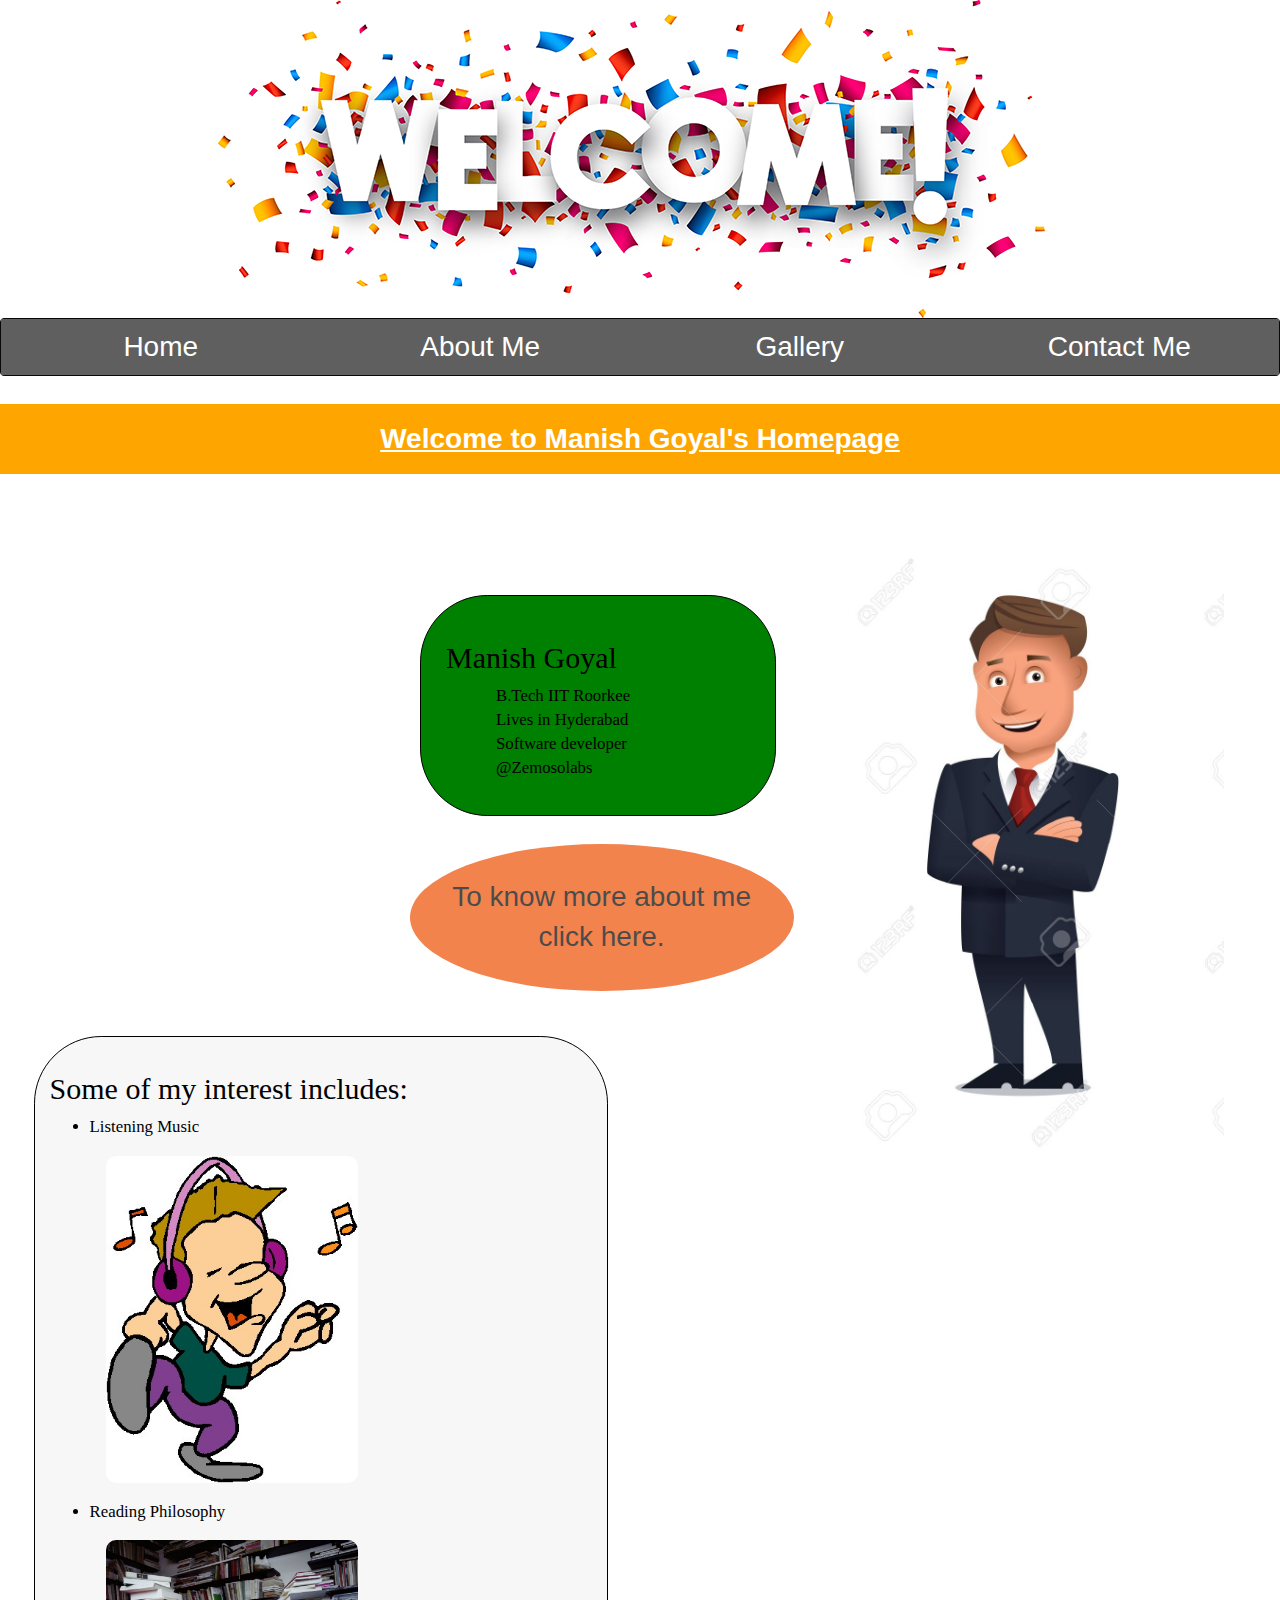
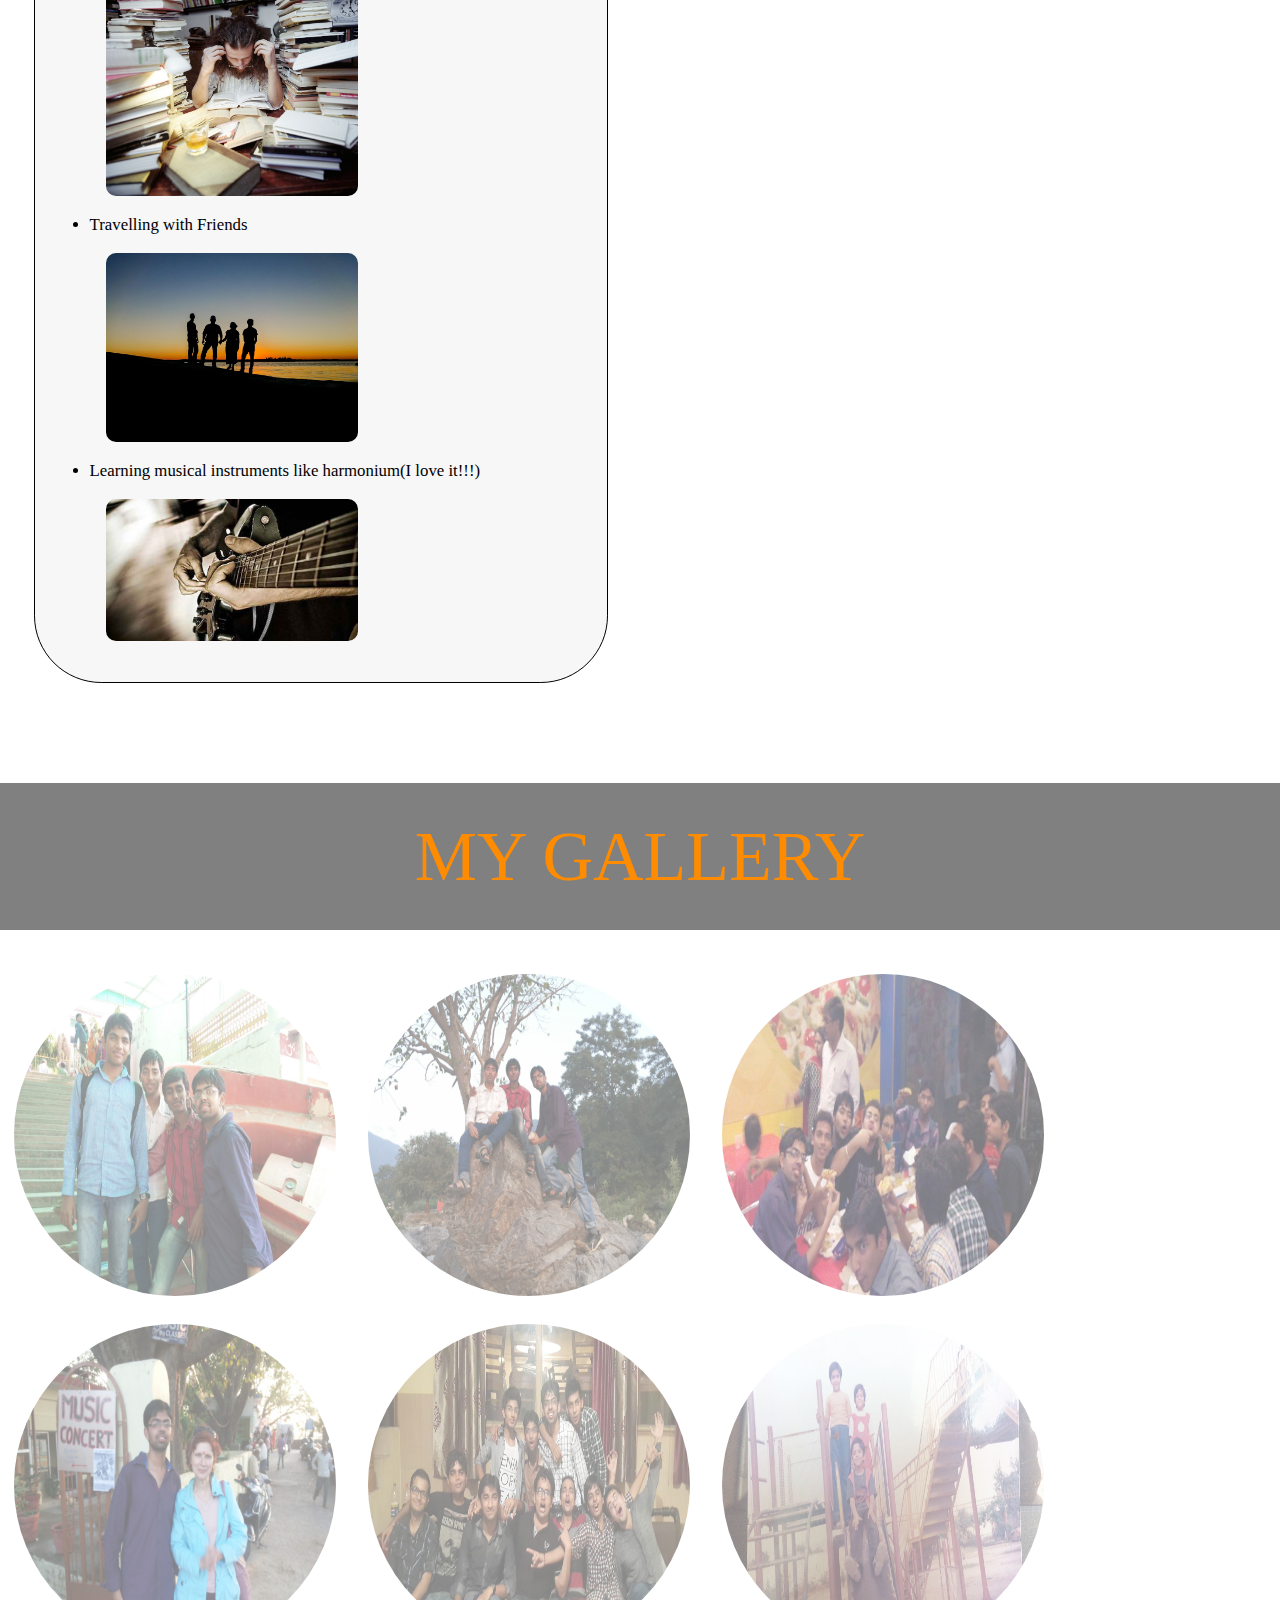
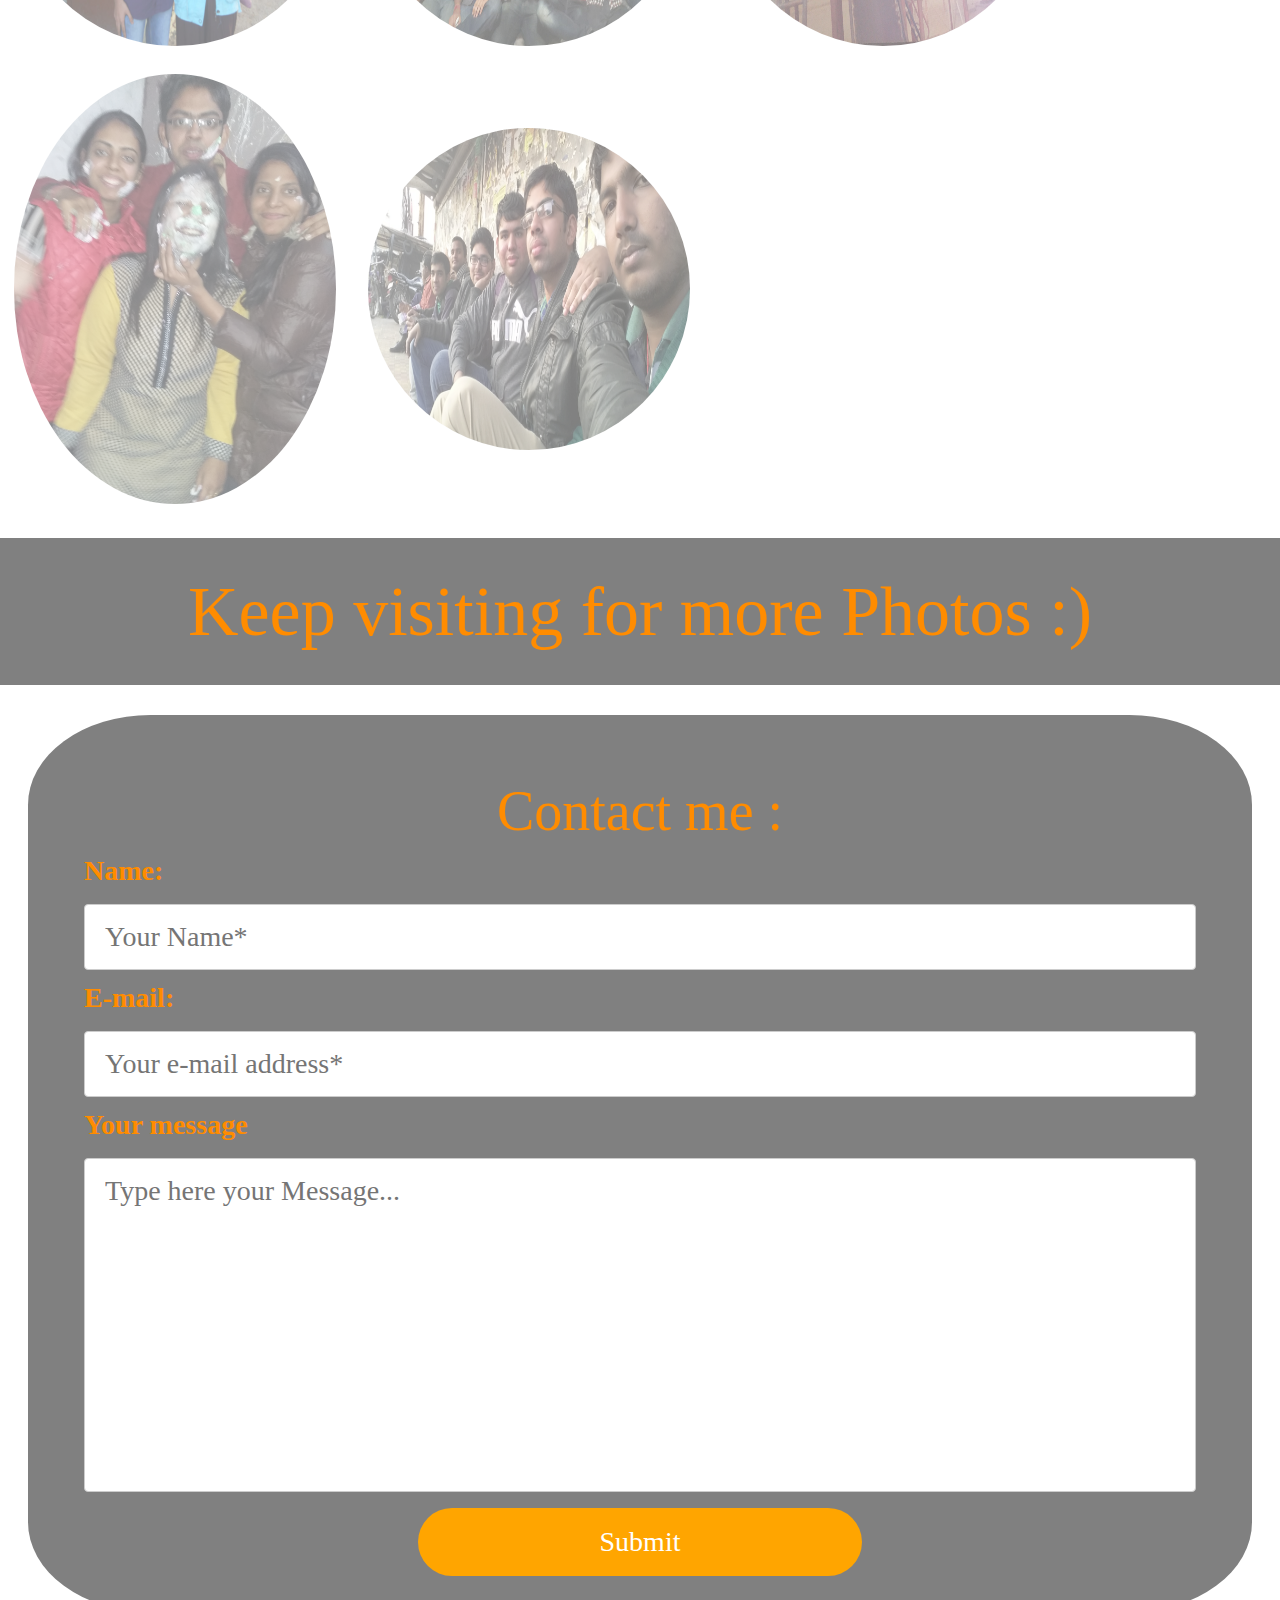
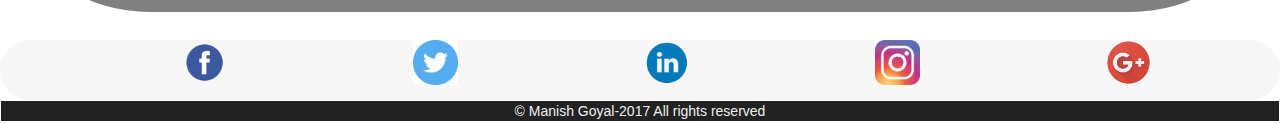
<file: index.html>
<!DOCTYPE html>
<html>
  <head>
    <title>Home</title>  
    <meta charset="utf-8">
    <meta name="viewport" content="width=device-width, initial-scale=1">
    <link rel="stylesheet" href="https://maxcdn.bootstrapcdn.com/bootstrap/3.3.7/css/bootstrap.min.css">
    <script src="https://ajax.googleapis.com/ajax/libs/jquery/3.2.0/jquery.min.js"></script>
    <script src="https://maxcdn.bootstrapcdn.com/bootstrap/3.3.7/js/bootstrap.min.js"></script>
    <link rel="stylesheet" type="text/css" href="style_page.css">
  </head>
  <body>
    <div id = "header"><img src="welcome.jpg"></div>
    <nav class="navbar navbar-inverse" data-spy="affix" data-offset-top="197">
      <div class="col-sm-3"><a href="#">Home</a></div>
      <div class="col-sm-3"><a href="#contentheader">About Me</a></div>
      <div class="col-sm-3"><a href="#linkGallery">Gallery</a></div>
      <div class="col-sm-3"><a href="#link">Contact Me</a></div>
    </nav>
    <div id="contentheader">Welcome to Manish Goyal's Homepage</div>
    <div id="mypic"><img src="me.jpg"><br></div>
    <div id="intro">
      <h2>Manish Goyal</h2>
      <ul style="margin:10px;">
        B.Tech IIT Roorkee<br>
        Lives in Hyderabad<br>
        Software developer<br>
        @Zemosolabs
      </ul>
    </div>
    <div id="knowmore"><a href="About%20Me.pdf" target="_blank" title="About Me" >To know more about me click here.</a></div> 
    <div id="interest">
      <h2>Some of my interest includes:</h2>
      <ul style="margin-top:10px;">
        <li>Listening Music</li><img class="interest_img" src="music.jpg">
        <li>Reading Philosophy</li><img class ="interest_img" src="Philosophy2.jpg">
        <li>Travelling with Friends</li><img class ="interest_img" src="travelling.jpg">
        <li>Learning musical instruments like harmonium(I love it!!!)</li><img class ="interest_img" src="musical.jpg">
      </ul>
    </div>
    <div id="linkGallery"></div>
    <br><br><br><br>
    <h1 class="jumbotron gallery_header">MY GALLERY</h1>
    <img class="gallery" src="1.jpg">
    <img class="gallery" src="2.jpg">
    <img class="gallery" src="3.jpg">
    <img class="gallery" src="4.jpg">
    <img class="gallery" src="5.jpg">
    <img class="gallery" src="6.jpg">
    <img class="gallery" src="7.jpg">
    <img class="gallery" src="8.jpg">
    <br>
    <h1 class="jumbotron gallery_header">Keep visiting for more Photos :)</h1>
    <div id = "link"></div>
    <div id="contact">
      <center id ="contact_header">Contact me :<br></center>
      <form>
        <label>Name:</label>
        <input type="text" name="Hare" placeholder="Your Name*" required="required" class="input_details">
        <label>E-mail:</label>
        <input type="email" name="Hare" placeholder="Your e-mail address*" required="required" class="input_details">
        <br>
        <label for="input_msg">Your message</label>
        <input type="text" id="input_msg" name="firstname" placeholder="Type here your Message..."><br>
        <center><input type="submit" name="submit button" placeholder="submit me"></center>
      </form>
    </div>
    <div id="footer">
      <a href="https://www.facebook.com/manish.goyal.9237" target="_blank"><img src ="logo-facebook.png" height="45em"></a>
      <a href="http://twitter.com" target="_blank"><img src="twitter.png" height="45em"></a>
      <a href="http://linkedin.com" target="_blank"><img src="linkedin-logo.png" height="45em"></a>
      <a href="http://tumblr.com" target="_blank"><img src="instagram.png" height="45em"></a>
      <a href="https://plus.google.com/u/1/114882080144903340331" target="_blank"><img src="Google+.png" height="45em"></a>
    </div>
    <footer>&copy; Manish Goyal-2017 All rights reserved</footer>
  </body>
</html>
</file>
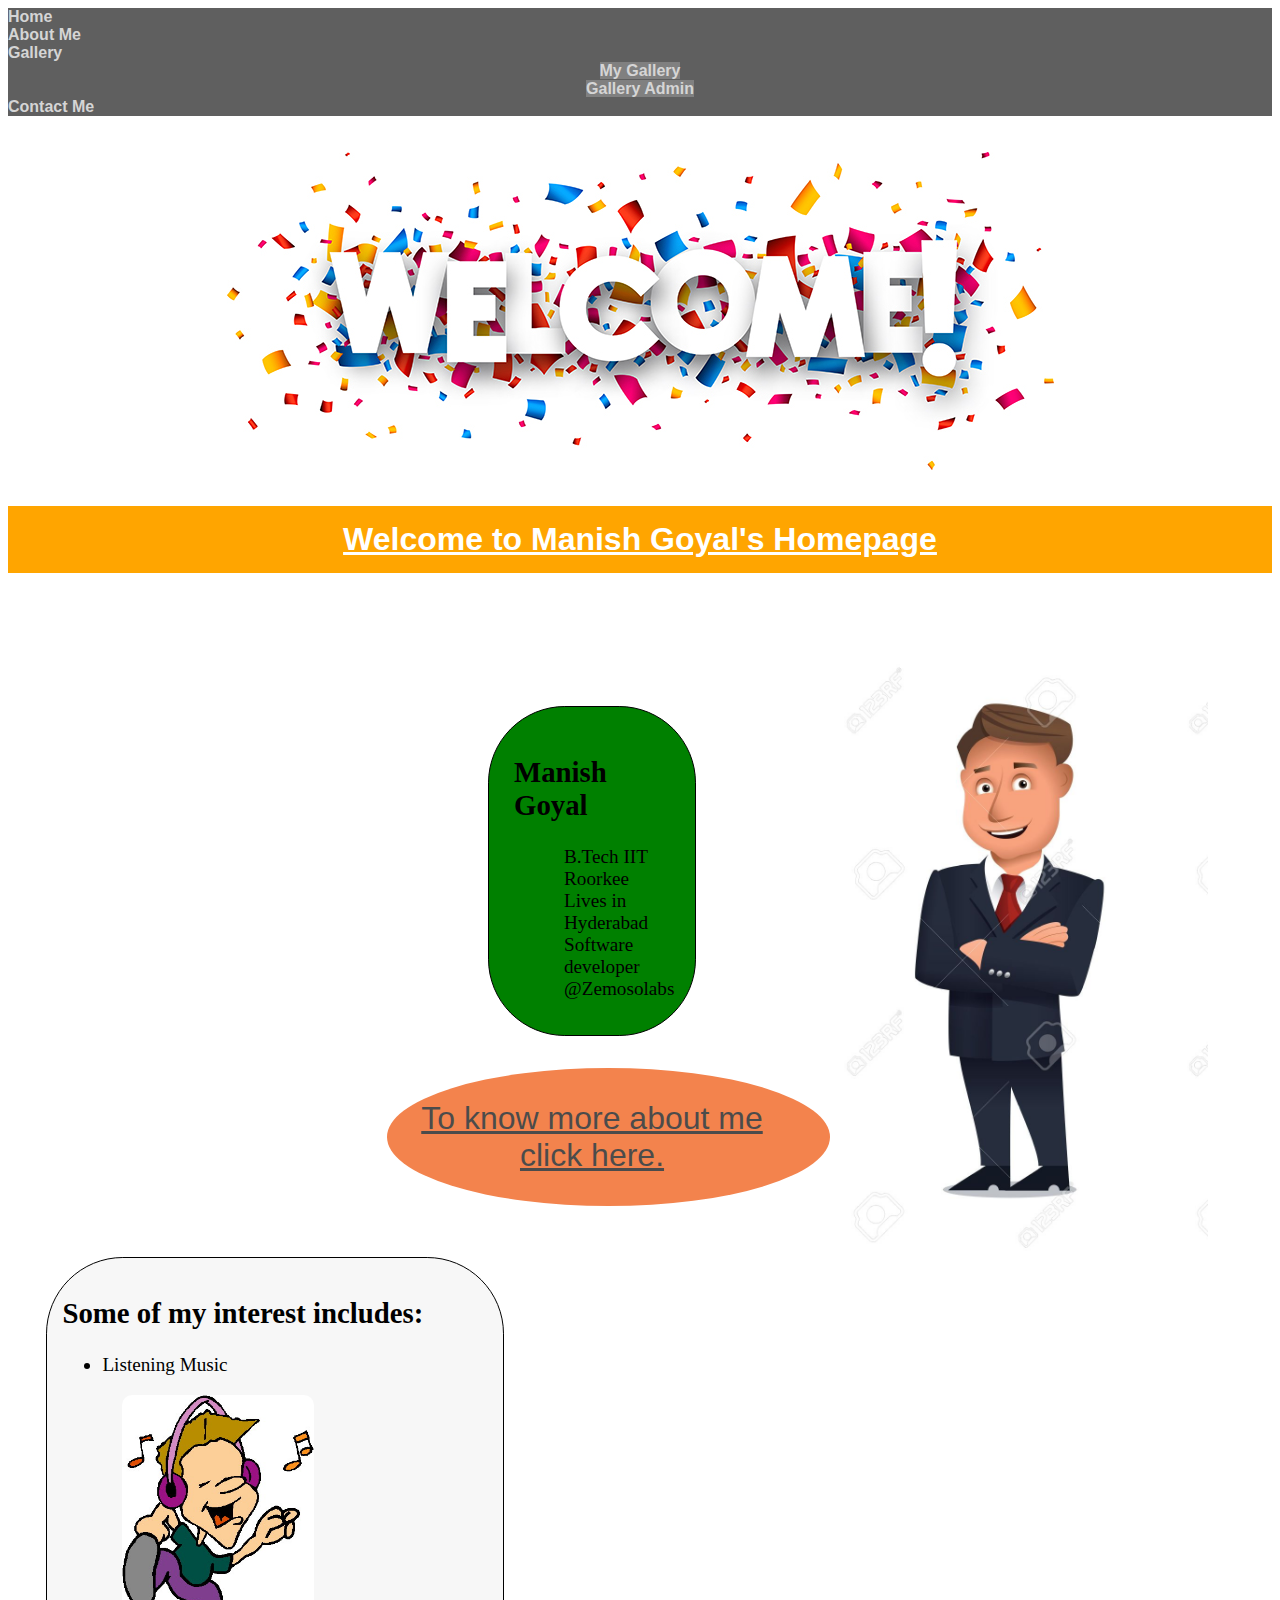
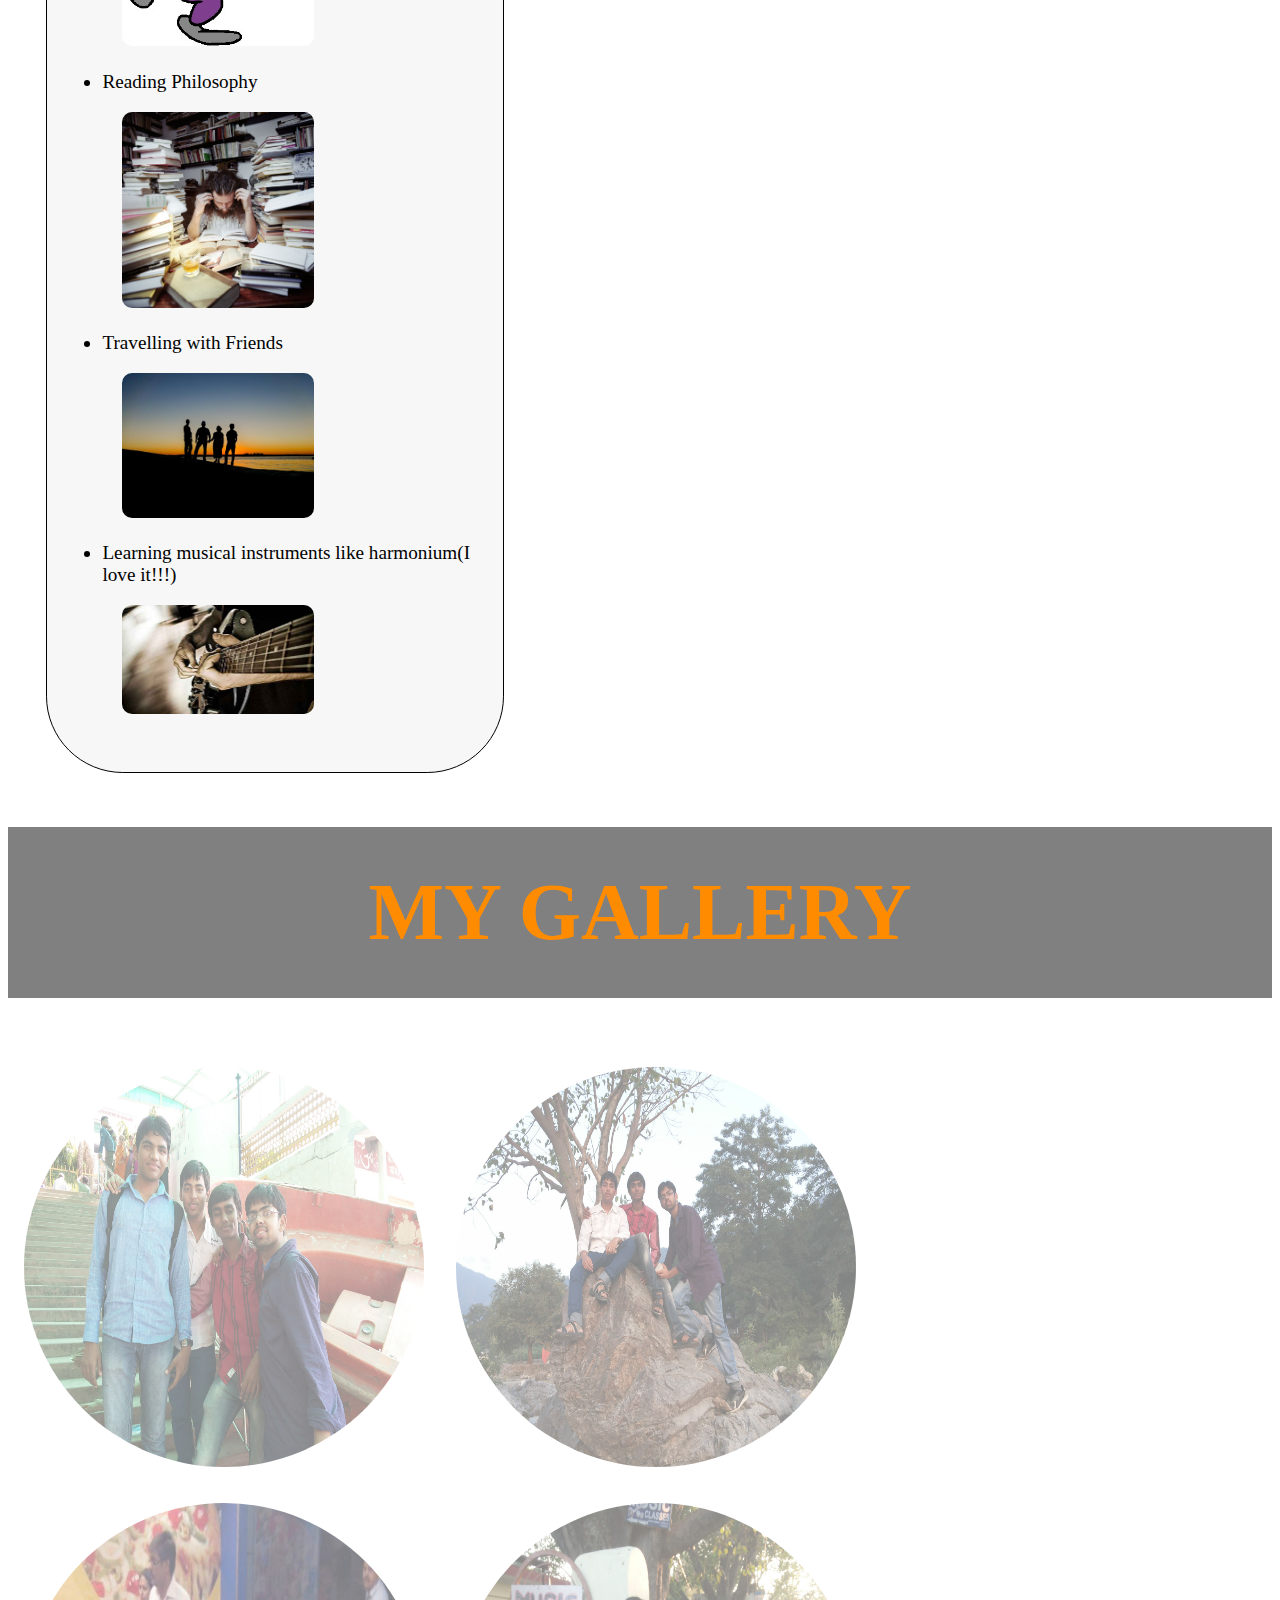
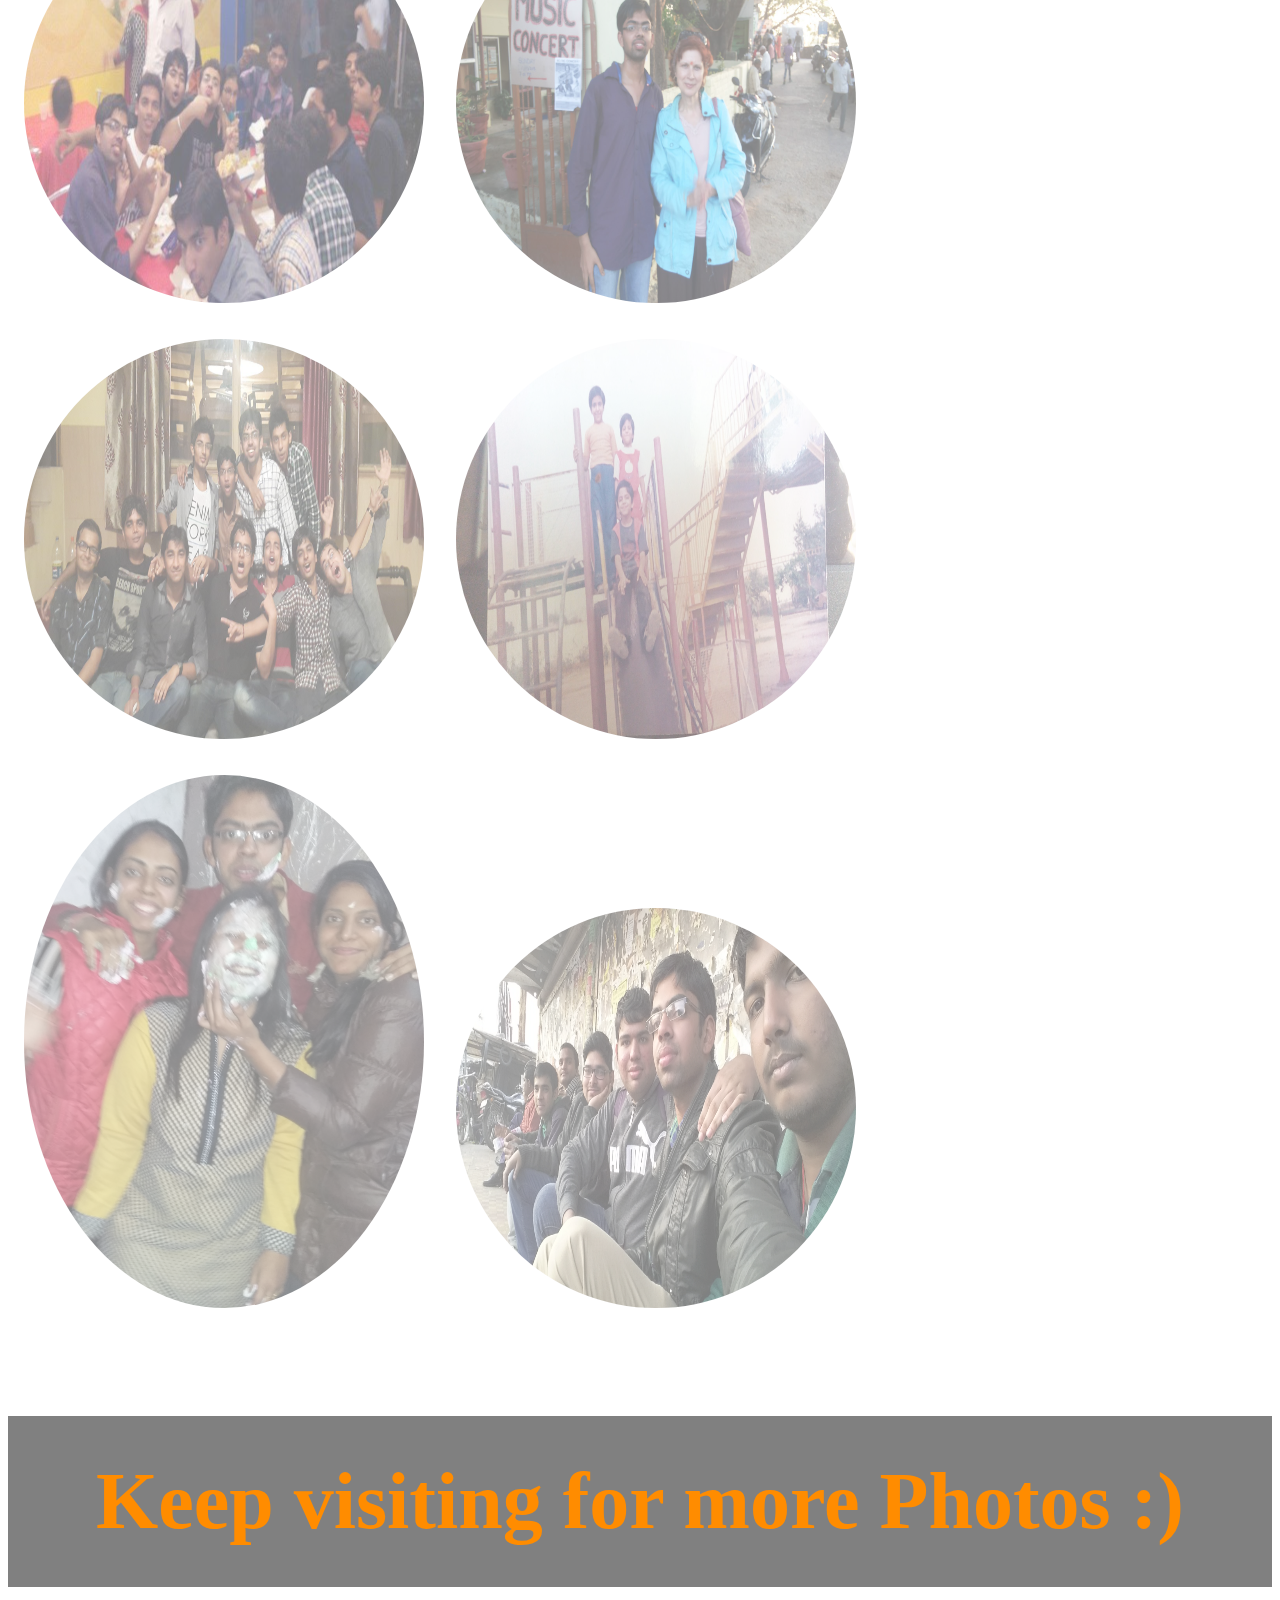
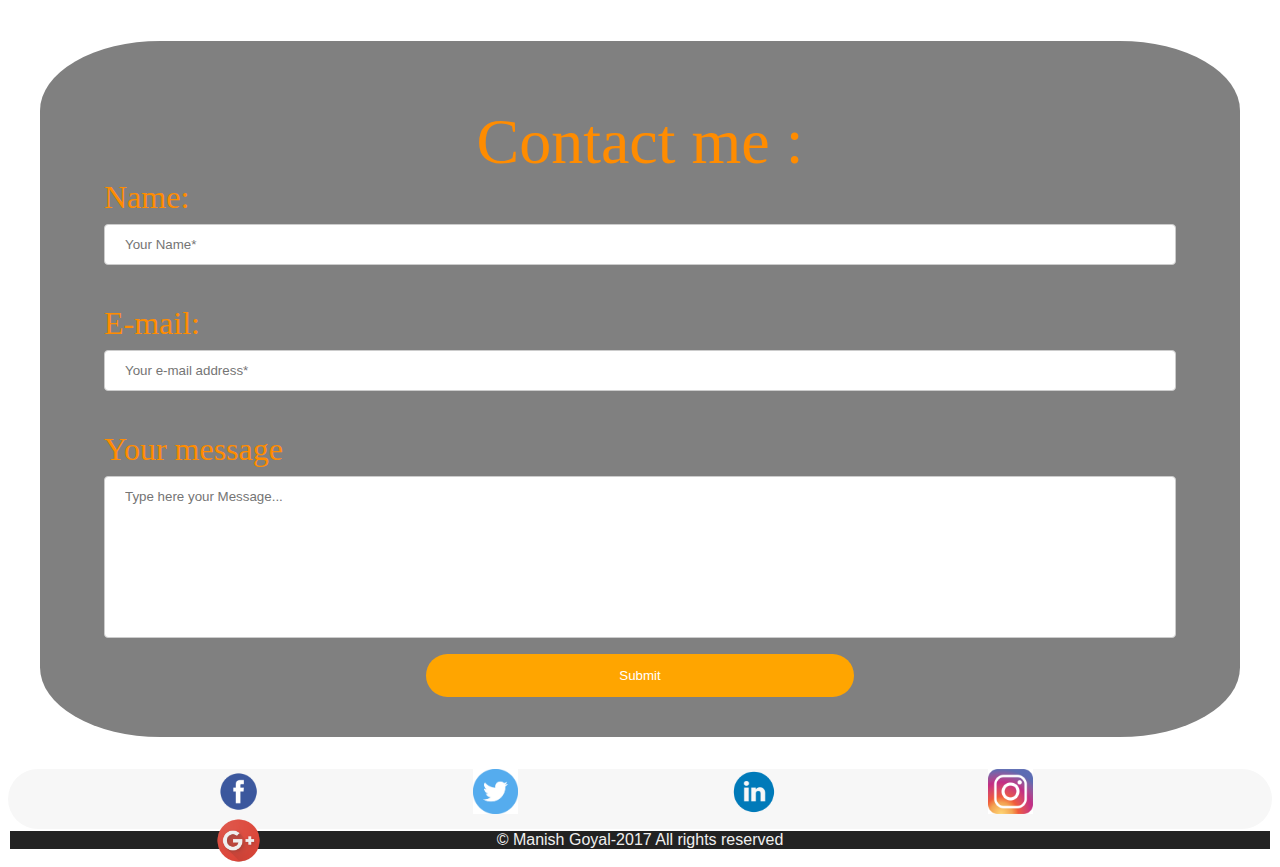
<file: JS/index.html>
<!DOCTYPE html>
<html>
  <head>
    <title>Home</title>  
    <link rel="stylesheet" href="https://maxcdn.bootstrapcdn.com/bootstrap/4.0.0-beta/css/bootstrap.min.css" integrity="sha384-/Y6pD6FV/Vv2HJnA6t+vslU6fwYXjCFtcEpHbNJ0lyAFsXTsjBbfaDjzALeQsN6M" crossorigin="anonymous">
    <script type="text/javascript" src="json/image_json.json"></script>
    <link rel="stylesheet" type="text/css" href="style_page.css">
  </head>
  <body>
    <nav class="navbar fixed-top navbar-collapse collapse" id = "headertab" role="tablist">
      <div class="col-sm-3 btn btn-lg btn-outline-primary btn-block"><a href="#">Home</a></div>
      <div class="col-sm-3 btn btn-outline-primary btn-lg btn-block"><a href="#contentheader">About Me</a></div>
      <div class="col-sm-3 btn btn-outline-primary btn-lg btn-block">
        <div class="dropdown" id = "dropdowntabs">
          <a class = "dropdown-toggle" data-toggle = "dropdown" href="#">Gallery</a>
          <div class="dropdown-menu" style="background-color: #5f5f5f;">
            <center><a class = "btn btn-lg" href="#linkGallery" style="background-color: #808080;margin-bottom: 1rem;">My Gallery</a><br>
            <a class = "btn btn-lg" href="Gallery.html" style="background-color: #808080;margin-bottom: 1rem;">Gallery Admin</a>
            </center>
          </div>
        </div>
      </div>      
      <div class="col-sm-3 btn btn-outline-primary btn-lg btn-block"><a href="#link">Contact Me</a></div>
    </nav><br><br>
    <center><img class="img-fluid" src="images/welcome.jpg"></center>
    <div id="contentheader">Welcome to Manish Goyal's Homepage</div>
    <div id="mypic"><img src="images/me.jpg"><br></div>
    <div id="intro">
      <h2>Manish Goyal</h2>
      <ul style="margin:10px;">
        B.Tech IIT Roorkee<br>
        Lives in Hyderabad<br>
        Software developer<br>
        @Zemosolabs
      </ul>
    </div>
    <div id="knowmore"><a href="About%20Me.pdf" target="_blank" title="About Me" >To know more about me click here.</a></div> 
    <div id="interest">
      <h2>Some of my interest includes:</h2>
      <ul style="margin-top:10px;">
        <li>Listening Music</li><img class="interest_img" src="images/music.jpg">
        <li>Reading Philosophy</li><img class ="interest_img" src="images/Philosophy2.jpg">
        <li>Travelling with Friends</li><img class ="interest_img" src="images/travelling.jpg">
        <li>Learning musical instruments like harmonium(I love it!!!)</li><img class ="interest_img" src="images/musical.jpg">
      </ul>
    </div>
    <div id="linkGallery"></div>
    <h1 class="jumbotron gallery_header">MY GALLERY</h1>
    <p class="gallery"></p>
    <br>
    <h1 class="jumbotron gallery_header">Keep visiting for more Photos :)</h1>
    <div id = "link"></div>
    <div id="contact">
      <center id ="contact_header">Contact me :<br></center>
      <form>
        <label>Name:</label>
        <input type="text" name="Name" placeholder="Your Name*" onblur = "validateName(this.value)" class="input_name"><br><p id = 'errorName'></p>
        <label>E-mail:</label>
        <input type="email" name="e-mail" placeholder="Your e-mail address*" onblur = "validateEmail(this.value)"  onkeyup = "validateEmail(this.value)" class="input_email"><p id = 'errorEmail'></p>
        <label for="input_msg">Your message</label>
        <input type="text" id="input_msg" name="message" placeholder="Type here your Message..."><br>
        <center><input type="submit" name="submit" placeholder="submit me" onclick = "validateSubmit(this)" id = 'errorSubmit' ></center>
      </form>
    </div>
    <div id="footer">
      <a href="https://www.facebook.com/manish.goyal.9237" target="_blank"><img src ="images/logo-facebook.png" height="45em"></a>
      <a href="http://twitter.com" target="_blank"><img src="images/twitter.png" height="45em"></a>
      <a href="http://linkedin.com" target="_blank"><img src="images/linkedin-logo.png" height="45em"></a>
      <a href="http://tumblr.com" target="_blank"><img src="images/instagram.png" height="45em"></a>
      <a href="https://plus.google.com/u/1/114882080144903340331" target="_blank"><img src="images/Google+.png" height="45em"></a>
    </div>
    <div class="banner-section" id="img-container">
    </div>
    <footer>&copy; Manish Goyal-2017 All rights reserved</footer>

    <script src="https://code.jquery.com/jquery-3.2.1.slim.min.js" integrity="sha384-KJ3o2DKtIkvYIK3UENzmM7KCkRr/rE9/Qpg6aAZGJwFDMVNA/GpGFF93hXpG5KkN" crossorigin="anonymous"></script>
<script src="https://cdnjs.cloudflare.com/ajax/libs/popper.js/1.11.0/umd/popper.min.js" integrity="sha384-b/U6ypiBEHpOf/4+1nzFpr53nxSS+GLCkfwBdFNTxtclqqenISfwAzpKaMNFNmj4" crossorigin="anonymous"></script>
<script src="https://maxcdn.bootstrapcdn.com/bootstrap/4.0.0-beta/js/bootstrap.min.js" integrity="sha384-h0AbiXch4ZDo7tp9hKZ4TsHbi047NrKGLO3SEJAg45jXxnGIfYzk4Si90RDIqNm1" crossorigin="anonymous"></script>
    <script type="text/javascript" src="json/image_json.json"></script>
    <script type="text/javascript" src="JS/script.js"></script>
  </body>
</html>
</file>
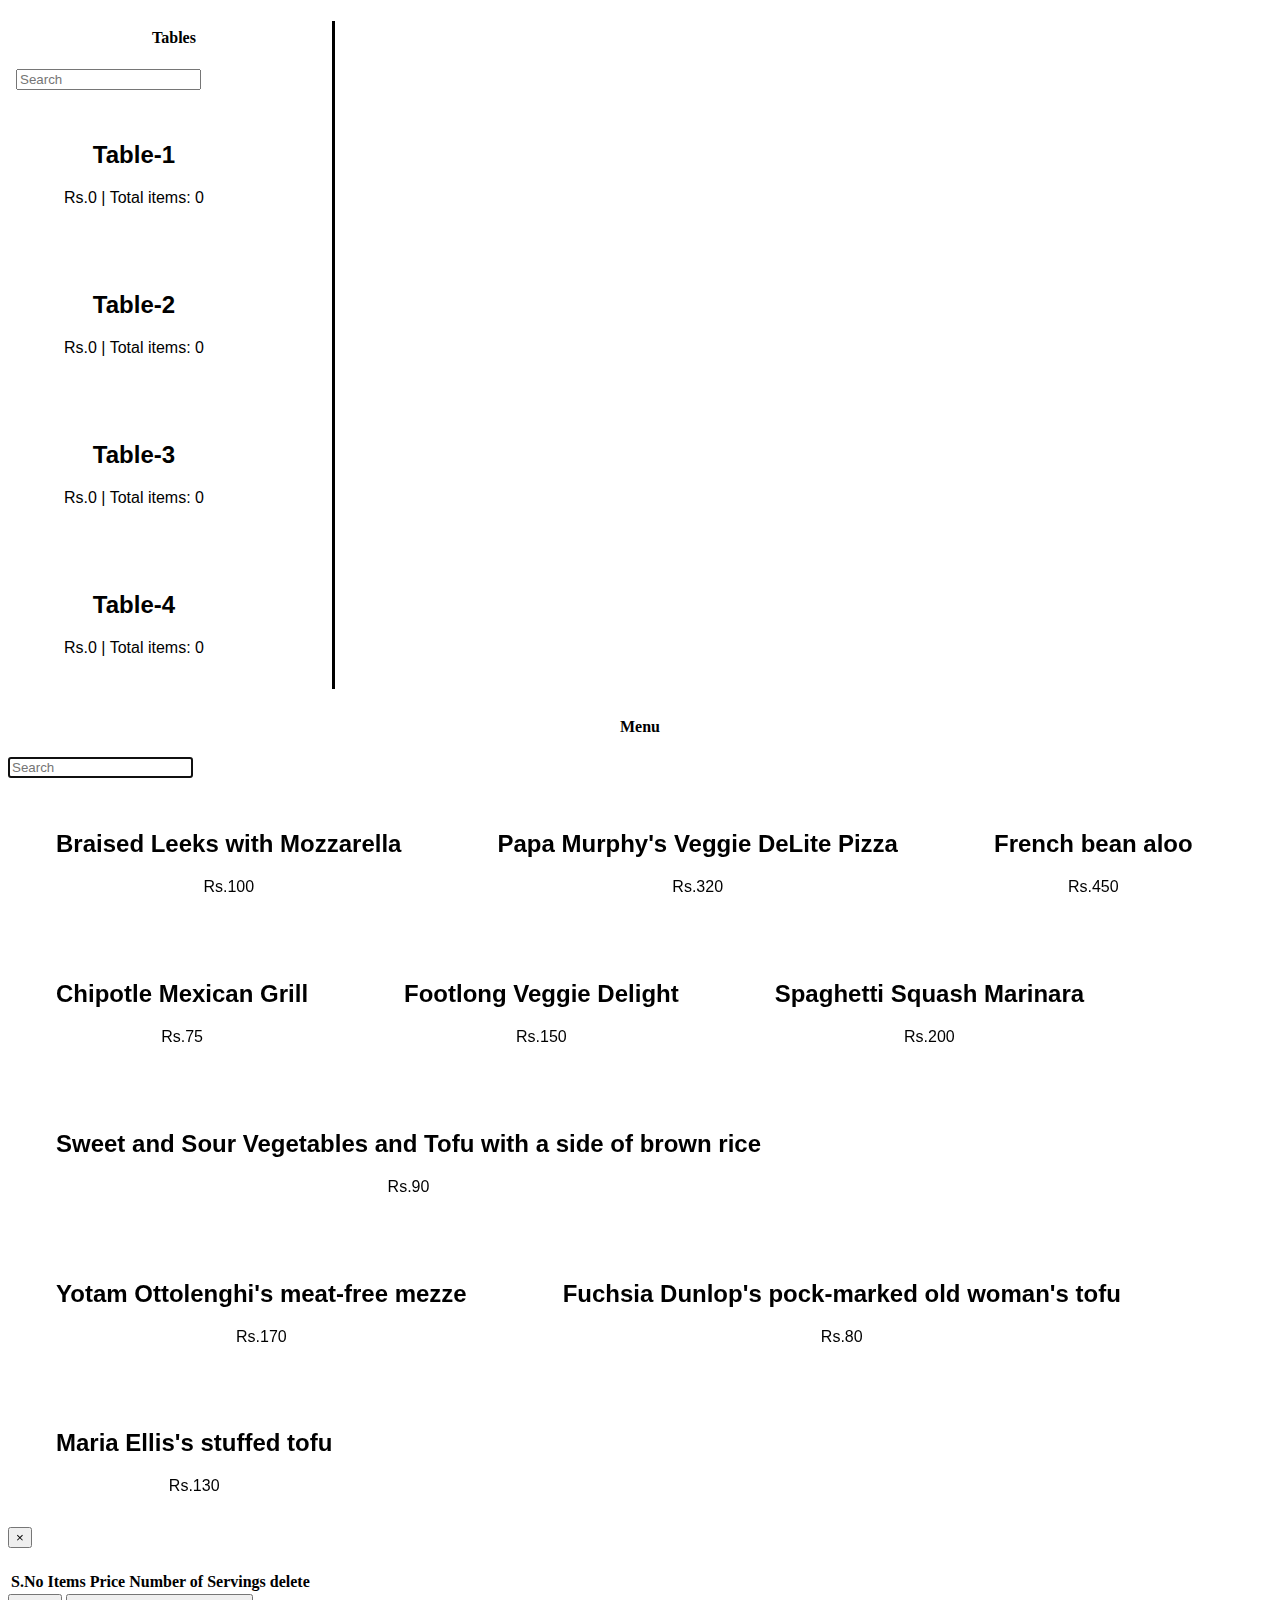
<file: Restaurant/index.html>
<!DOCTYPE html>
<html>
	<head>
		<title>ZeMoSoRestaurant</title>
		<link rel="stylesheet" href="https://maxcdn.bootstrapcdn.com/bootstrap/4.0.0-beta/css/bootstrap.min.css" integrity="sha384-/Y6pD6FV/Vv2HJnA6t+vslU6fwYXjCFtcEpHbNJ0lyAFsXTsjBbfaDjzALeQsN6M" crossorigin="anonymous">
		<script type="text/javascript" src="restraData.json"></script>
		<link rel="stylesheet" type="text/css" href="restraStyle.css">
	</head>
	<body>
	  <div class="row">
	    <div class="col-sm-4">
	      		<center><h4 style="padding-top: .5rem;">Tables</h4></center>
		      	<input id = "tableSearch" class="form-control mr-sm-2" type="text" placeholder="Search" onkeyup ="SearchTable(this.value)">
		      	<div id = "allTables"></div>
	    </div>
	    <div class="col-sm-8">
	     		<center><h4 style="padding-top: .5rem;">Menu</h4></center>
		      	<input id = "tableSearch" class="form-control mr-sm-2" type="text" placeholder="Search" onkeyup ="SearchMenu(this.value)" autofocus>
		      	<div id = "allMenu"></div>
	    </div>
	  </div>
		<!-- Billing Modal-->
	  <div class="modal fade" id="BillModal" tabindex="-1" role="dialog">
	    <div class="modal-dialog" role="document">
	      <div class="modal-content">
	        <div class="modal-header">
	          <button type="button" class="close" data-dismiss="modal" aria-label="Close" cursor = "pointer">
	            <span aria-hidden="true">&times;</span>
	          </button>
	          <h4 class="modal-title" id="modal-heading"></h4> 
	        </div>
	        <div class="modal-body">
	        	<table class="table table-striped table-hover" id = "myTable">
				  <thead>
				    <tr>
				      <th>S.No</th>
				      <th>Items</th>
				      <th>Price</th>
				      <th>Number of Servings</th>
				      <th>delete</th>
				    </tr>
				  </thead>
				  <tbody id = 'table_body'>
				  </tbody>
				</table>
				<div id = 'total_bill'></div>
	        </div>
	        <div class="modal-footer">
	          <button type="button" class="btn btn-primary" data-dismiss="modal">&nbsp;Save&nbsp;</button>
	          <button type="button" class="btn btn-primary" id = "add-button" onclick="generateBill()">Close Session(Generate Bill)</button>
	        </div>
	      </div>
	    </div>
	  </div>
	  <!--Bootstrap-->
	  <script src="https://code.jquery.com/jquery-3.2.1.slim.min.js" integrity="sha384-KJ3o2DKtIkvYIK3UENzmM7KCkRr/rE9/Qpg6aAZGJwFDMVNA/GpGFF93hXpG5KkN" crossorigin="anonymous"></script>
	  <script src="https://cdnjs.cloudflare.com/ajax/libs/popper.js/1.11.0/umd/popper.min.js" integrity="sha384-b/U6ypiBEHpOf/4+1nzFpr53nxSS+GLCkfwBdFNTxtclqqenISfwAzpKaMNFNmj4" crossorigin="anonymous"></script>
	  <script src="https://maxcdn.bootstrapcdn.com/bootstrap/4.0.0-beta/js/bootstrap.min.js" integrity="sha384-h0AbiXch4ZDo7tp9hKZ4TsHbi047NrKGLO3SEJAg45jXxnGIfYzk4Si90RDIqNm1" crossorigin="anonymous"></script>
	  <!-- JavaScript and Json file-->
	  <script type="text/javascript" src="restaurant.js"></script>
	  <script type="text/javascript" src="restraData.json"></script>
	</body>
</html>
</file>
<file: style_page.css>
body{
  font-family: cursive,sans-serif;
  color: fuchsia;
}

#header img{
  max-width: 100%;
  height: auto;
  background-size: cover;
  padding-left: 17%;
}

.affix {
  top: 0;
  width: 100%;
}

.col-sm-3{
  background: #5f5f5f;
  font-size: 2em;
  text-align: center;
  padding-top: .3em;
  height: 2em	;
  white-space: nowrap;
}

.col-sm-3 a{
    display: inline-block;
    color: white;
}

.col-sm-3 a:hover{
  background-color: black;
  min-width: 100%;
  min-height: 100%;
  color:white;
  text-decoration: none;
}

#contentheader{ 
  background-color: orange;
  color: white;
  text-decoration: underline;
  font-weight: bold;
  font-size: 2em;
  margin-top:1em;
  padding: 15px;
  text-align: center;
}

#mypic img{
  float: right;
  max-width: 30%;
  max-height: 20%;
  margin: 5em 4em;
}

#intro{
  background:green;
  border:1px solid black;
  border-radius: 4em;
  padding:25px;
  font-family: cursive;
  font-size: 1.2em;
  color: black;
  margin: 6em 30em 0 25em;
}

#knowmore{
  text-align: center;
  font-size: 2em;
  background-color: #EE4F02;
  display: block;
  opacity: 0.7;
  transition: all 0.2s ease-in-out;
  width: 30%;
  margin: 1em 20% -2em 32%;
  padding: 1.2em;
  border-radius: 50%;
}

#knowmore a{
  color: black;
}

#knowmore:hover{
  text-decoration: none;
  opacity: 1.0;
}

#interest {
  background:#f7f7f7;
  border:1px solid black;
  border-radius: 4em;
  padding:15px;
  font-family: cursive;
  font-size: 1.2em;
  color: black;
  margin: 6em 40em 0 2em;
}

.interest_img{
  max-width: 50%;
  min-height: 40%;
  max-height: 50%;
  border-radius: 10px;
  margin: 1em 0 1em 1em;
  align-content: center;
}

.jumbotron{
  background-color: black;
  color: white;
}
.gallery_header{
  background-color: grey;
  padding: .5em;
  color: darkorange;
  font-size: 5em;
  font-family: cursive;
  text-align: center;
}

.gallery{
  max-width: 25em;
  min-height: 25em;
  border: 1px hidden;
  border-radius: 50%;
  transition: all 0.5s ease-in-out;
  opacity: 0.5;
  padding: 1em;
  image-orientation: auto;
}

.gallery:hover{
  opacity: 1;
}

#contact{
  color:darkorange;
  background-color: grey;
  font-family: cursive;
  border-radius: 10%; 
  padding: 2em;
  padding-bottom: 1em;
  margin: 1em;
  font-size: 2em;
}

#contact_header{
  font-size: 2em;
}

input[type=text],input[type=email], select {
  width: 100%;
  padding: 12px 20px;
  margin: 8px 0;
  display: inline;
  border: 1px solid #ccc;
  border-radius: 4px;
  box-sizing: border-box;
}

#input_msg{
  padding-bottom: 10em;
}

input[type=submit] {
  width: 40%;
  background-color: orange;
  color: white;
  padding: 14px 20px;
  margin: 8px 0;
  border: none;
  border-radius: 4em;
  cursor: pointer;
}

input[type=submit]:hover {
  background-color: #45a049;
}

#footer {
  background:#f7f7f7;
  border-radius: 4em; 
  clear:both;
  height: 60px;
}
#footer a{
  margin-left: 13em;
}

footer{
  background: #222222;
  color: #efefef;
  text-align: center;
  margin: .1em;
}
</file>
<file: JS/style_page.css>
body{
  font-family: cursive,sans-serif;
  color: fuchsia;
}

#header img{
  max-width: 100%;
  height: auto;
  background-size: cover;
  padding-left: 17%;
}
/*
.affix {
  top: 0;
  width: 100%;
}
*/
.btn-block+.btn-block {
    margin-top: 0em; 
}

#headertab a{
  color: #d5d5d5;
  font-weight: bold;
  text-decoration: none;
}

.btn-outline-primary {
  border-color: #d5d5d5;
}

.btn-outline-primary:hover {
  border-color: #d5d5d5;
  background-color: #808080;

}

#headertab {
  background-color: #5f5f5f;
}

.col-sm-3:hover{
  background-color: black;
}

.dropdown-menu {
    width: 100%;
    background-color: black;
    border: 0px solid rgba(0,0,0,.15);
}

.dropdown-menu a:hover{
  text-decoration: underline;
}
/*.dropdown-content {
    display: none;
    position: relative;
    background-color: pink;
    min-width: 100%;
    z-index: 1;
}
.dropbtn:after {
    content: "";
    color: white;
    width: 0; 
    height: 0; 
    border-left: 8px solid transparent;
    border-right: 8px solid transparent;
    border-top: 8px solid white;
    position: absolute;
    top: 1em;
}
.dropdown-content a {
    position: relative;
    color: white;
    padding: 12px 16px;
    text-decoration: none;
    display: block;
}

*/
#contentheader{ 
  background-color: orange;
  color: white;
  text-decoration: underline;
  font-weight: bold;
  font-size: 2em;
  margin-top:1em;
  padding: 15px;
  text-align: center;
}

#mypic img{
  float: right;
  max-width: 30%;
  max-height: 20%;
  margin: 5em 4em;
}

#intro{
  background:green;
  border:1px solid black;
  border-radius: 4em;
  padding:25px;
  font-family: cursive;
  font-size: 1.2em;
  color: black;
  margin: 6em 30em 0 25em;
}

#knowmore{
  text-align: center;
  font-size: 2em;
  background-color: #EE4F02;
  display: block;
  opacity: 0.7;
  transition: all 0.5s ease-in-out;
  width: 30%;
  margin: 1em 20% -2em 30%;
  padding: 1em;
  border-radius: 50%;
}

#knowmore a{
  color: black;
}

#knowmore:hover{
  text-decoration: none;
  opacity: 1.0;
}

#interest {
  background:#f7f7f7;
  border:1px solid black;
  border-radius: 4em;
  padding:15px;
  font-family: cursive;
  font-size: 1.2em;
  color: black;
  margin: 6em 40em 0 2em;
}

.interest_img{
  max-width: 50%;
  min-height: 40%;
  max-height: 50%;
  border-radius: 10px;
  margin: 1em 0 1em 1em;
  align-content: center;
}

.jumbotron{
  background-color: black;
  color: white;
}
.gallery_header{
  background-color: grey;
  padding: .5em;
  color: darkorange;
  font-size: 5em;
  font-family: cursive;
  text-align: center;
}

.gallery img{
  max-width: 25em;
  min-height: 25em;
  border: 1px hidden;
  border-radius: 50%;
  transition: all 0.5s ease-in-out;
  opacity: 0.5;
  padding: 1em;
  image-orientation: auto;
}

.gallery img:hover{
  opacity: 1;
}

#contact{
  color:darkorange;
  background-color: grey;
  font-family: cursive;
  border-radius: 10%; 
  padding: 2em;
  padding-bottom: 1em;
  margin: 1em;
  font-size: 2em;
}

#contact_header{
  font-size: 2em;
}

input[type=text],input[type=email], input[type=url] , input[type=date] select {
  width: 100%;
  padding: 12px 20px;
  margin: 8px 0;
  display: inline;
  border: 1px solid #ccc;
  border-radius: 4px;
  box-sizing: border-box;
}

#input_msg{
  padding-bottom: 10em;
}

input[type=submit] {
  width: 40%;
  background-color: orange;
  color: white;
  padding: 14px 20px;
  margin: 8px 0;
  border: none;
  border-radius: 4em;
  cursor: pointer;
}

input[type=submit]:hover {
  background-color: #45a049;
}

#footer {
  background:#f7f7f7;
  border-radius: 4em; 
  clear:both;
  height: 60px;
}
#footer a{
  margin-left: 13em;
}

footer{
  background: #222222;
  color: #efefef;
  text-align: center;
  margin: .1em;
}
</file>
<file: Restaurant/restraStyle.css>
.btnRegister{
  background-color: white; /* Green */
  border: .2rem ;
  border-radius: 0%;
  color: black;
  padding: 2rem 3rem 2rem 3rem;
  text-align: center;
  text-decoration: none;
  display: inline-block;
  font-size: 1rem;
}

.btnRegister:hover{
  background-color: rgba(95, 95, 95, 0.28);
  color: black;
}
.btn-primary:focus {
    box-shadow: 0 0 0 3px white;
  }

.col-sm-4 {
  margin-left: .5rem;
  border-right: .2rem solid black;
  max-width: 25%;
}

.modal-body {
  overflow-x: auto;
}

.modal-dialog {
    max-width: 40rem;
  }

#table_body th{
  font-weight: normal;
}

#total_bill{
  font-weight: bold;
}
</file>
